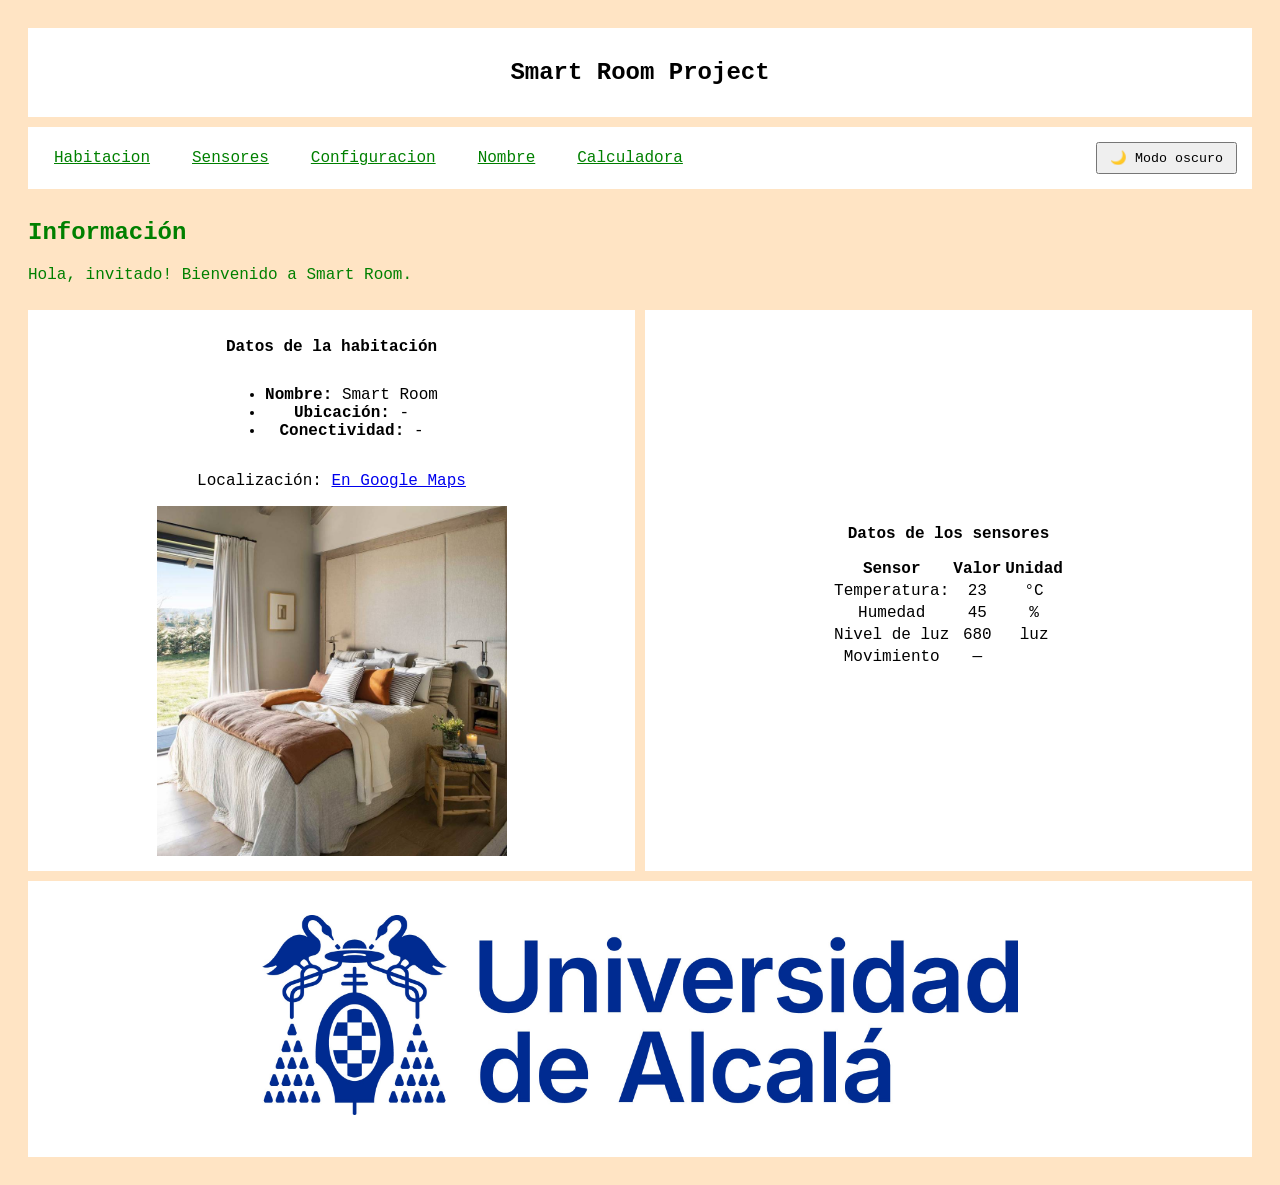
<file: index.html>
<!DOCTYPE html>
<html lang="es">
<head>
  <meta charset="UTF-8">
  <title>Smart Room Project</title>
  <link rel="stylesheet" href="css/iroom.css">
  <script src="js/tema.js"></script>
</head>

<body>
  <main class="contenedor1">

    <header>
      <h1>Smart Room Project</h1>
    </header>

    <nav aria-label="navegacion principal">
      <ul class="nav-links">
        <li><a href="#habitacion">Habitacion</a></li>
        <li><a href="#sensores">Sensores</a></li>
        <li><a href="config.html">Configuracion</a></li>
        <li><a href="minombre.html">Nombre</a></li>
        <li><a href="calculadora.html">Calculadora</a></li>
      </ul>
    </nav>

    <aside class="nav-info" id="informacion">
      <h2>Información</h2>
      <p id="saludo"></p>
    </aside>

    <section class="contenido" aria-label="Contenido principal">

      <section class="columna" id="habitacion" aria-labelledby="titulo-habitacion">
        <h2 id="titulo-habitacion">Datos de la habitación</h2>

        <ul>
          <li><strong>Nombre:</strong> Smart Room</li>
          <li><strong>Ubicación:</strong> - </li>
          <li><strong>Conectividad:</strong> - </li>
        </ul>

        <p>
          Localización:
          <a href="https://www.google.com/maps" target="_blank" rel="noopener noreferrer">
            En Google Maps
          </a>
        </p>

        <img
          class="foto-habitacion"
          src="./images/habitacion.jpg"
          alt="Imagen representativa de la Smart Room"
        />
      </section>

      <section class="columna" id="sensores" aria-labelledby="titulo-sensores">
        <h2 id="titulo-sensores">Datos de los sensores</h2>

        <table>
          <thead>
            <tr>
              <th>Sensor</th>
              <th>Valor</th>
              <th>Unidad</th>
            </tr>
          </thead>
          <tbody>
            <tr>
              <td>Temperatura:</td>
              <td>23</td>
              <td>°C</td>
            </tr>
            <tr>
              <td>Humedad</td>
              <td>45</td>
              <td>%</td>
            </tr>
            <tr>
              <td>Nivel de luz</td>
              <td>680</td>
              <td>luz</td>
            </tr>
            <tr>
              <td>Movimiento</td>
              <td>—</td>
              <td></td>
            </tr>
          </tbody>
        </table>
      </section>

    </section>

    <footer>
      <h2><img class="uahlogo" src="images/uahlogo.jpg" alt="Logo de la Universidad de Alcalá"></h2>
    </footer>

  </main>

  <script>
    const fname = localStorage.getItem("fname") || "invitado";
    document.getElementById("saludo").textContent =
      `Hola, ${fname}! Bienvenido a Smart Room.`;
  </script>
</body>
</html>
</file>
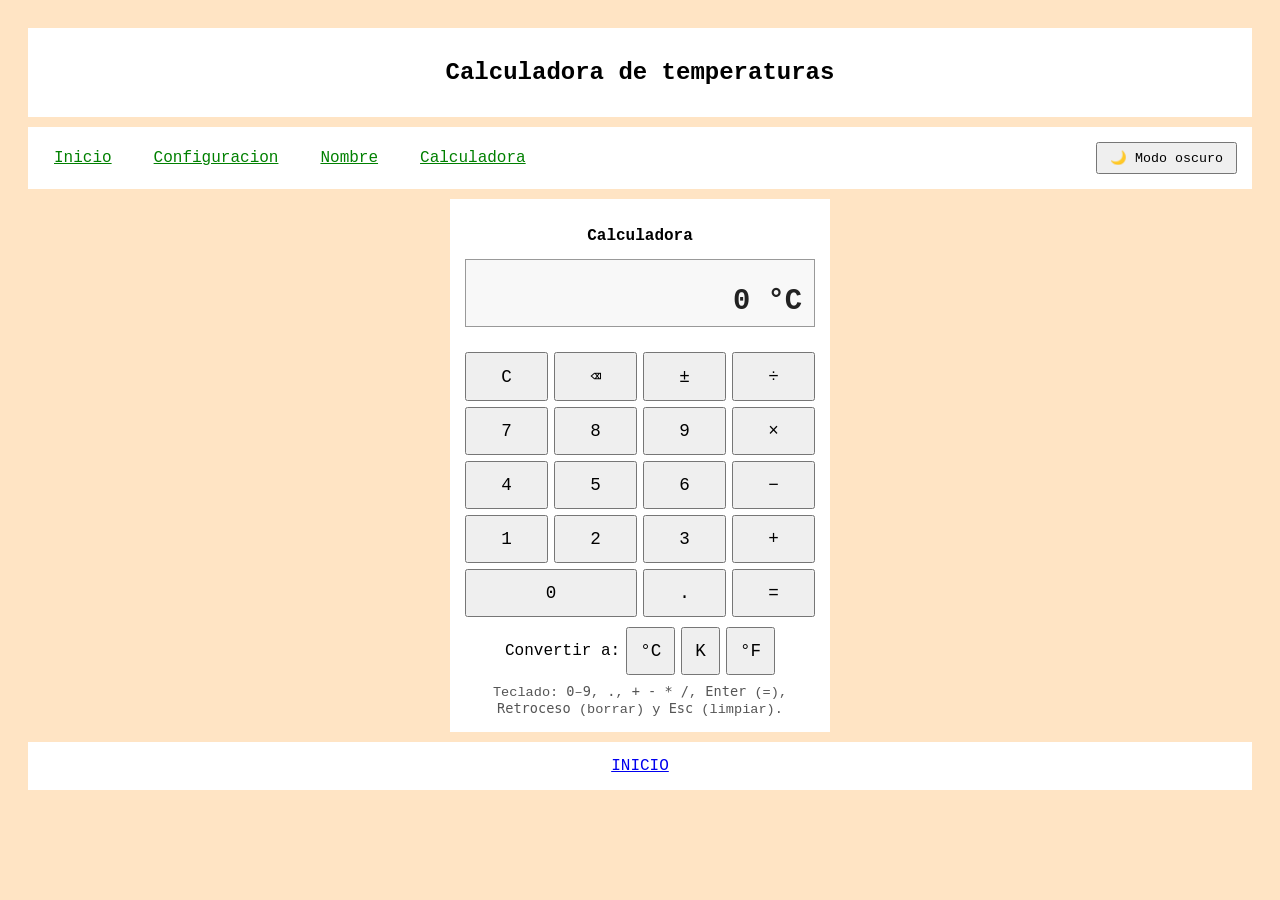
<file: calculadora.html>
<!DOCTYPE html>
<html lang="es">
<head>
  <meta charset="UTF-8">
  <title>Calculadora de temperaturas</title>
  <link rel="stylesheet" href="css/iroom.css">
  <script src="js/tema.js"></script>
</head>

<body>
  <main class="contenedor1">

    <header>
      <h1>Calculadora de temperaturas</h1>
    </header>

    <nav aria-label="navegacion principal">
      <ul class="nav-links">
        <li><a href="index.html">Inicio</a></li>
        <li><a href="config.html">Configuracion</a></li>
        <li><a href="minombre.html">Nombre</a></li>
        <li><a href="calculadora.html">Calculadora</a></li>
      </ul>
    </nav>

    <section class="columna calculadora" id="calculadora" aria-labelledby="titulo-calc">
      <h2 id="titulo-calc">Calculadora</h2>

      <div class="pantalla">
        <p id="operacion" class="operacion"></p>
        <output id="resultado" aria-live="polite">
          <span id="valor">0</span> <span id="unidad">°C</span>
        </output>
      </div>
      <p id="estado" class="aviso-calc" aria-live="polite"></p>

      <div class="botonera">
        <button type="button" data-accion="limpiar">C</button>
        <button type="button" data-accion="borrar" aria-label="Borrar último dígito">⌫</button>
        <button type="button" data-accion="signo" aria-label="Cambiar signo">±</button>
        <button type="button" data-accion="op" data-valor="/" aria-label="Dividir">÷</button>

        <button type="button" data-accion="digito" data-valor="7">7</button>
        <button type="button" data-accion="digito" data-valor="8">8</button>
        <button type="button" data-accion="digito" data-valor="9">9</button>
        <button type="button" data-accion="op" data-valor="*" aria-label="Multiplicar">×</button>

        <button type="button" data-accion="digito" data-valor="4">4</button>
        <button type="button" data-accion="digito" data-valor="5">5</button>
        <button type="button" data-accion="digito" data-valor="6">6</button>
        <button type="button" data-accion="op" data-valor="-" aria-label="Restar">−</button>

        <button type="button" data-accion="digito" data-valor="1">1</button>
        <button type="button" data-accion="digito" data-valor="2">2</button>
        <button type="button" data-accion="digito" data-valor="3">3</button>
        <button type="button" data-accion="op" data-valor="+" aria-label="Sumar">+</button>

        <button type="button" class="ancho" data-accion="digito" data-valor="0">0</button>
        <button type="button" data-accion="punto" aria-label="Punto decimal">.</button>
        <button type="button" data-accion="igual" aria-label="Calcular">=</button>
      </div>

      <div class="conversion">
        <span>Convertir a:</span>
        <button type="button" data-accion="convertir" data-valor="C">°C</button>
        <button type="button" data-accion="convertir" data-valor="K">K</button>
        <button type="button" data-accion="convertir" data-valor="F">°F</button>
      </div>

      <p class="ayuda-teclado">
        Teclado: <kbd>0</kbd>–<kbd>9</kbd>, <kbd>.</kbd>, <kbd>+</kbd> <kbd>-</kbd> <kbd>*</kbd> <kbd>/</kbd>,
        <kbd>Enter</kbd> (=), <kbd>Retroceso</kbd> (borrar) y <kbd>Esc</kbd> (limpiar).
      </p>
    </section>

    <footer>
      <a href="index.html">INICIO</a>
    </footer>

  </main>

  <script>
    const UNIDADES = { C: "°C", K: "K", F: "°F" };
    const SIMBOLOS = { "+": "+", "-": "−", "*": "×", "/": "÷" };

    function aCelsius(v, u) {
      if (u === "K") return v - 273.15;
      if (u === "F") return (v - 32) * 5 / 9;
      return v;
    }
    function deCelsius(c, u) {
      if (u === "K") return c + 273.15;
      if (u === "F") return c * 9 / 5 + 32;
      return c;
    }
    function convertirValor(v, desde, hacia) {
      return deCelsius(aCelsius(v, desde), hacia);
    }

    function operar(a, b, op) {
      switch (op) {
        case "+": return a + b;
        case "-": return a - b;
        case "*": return a * b;
        case "/": return b === 0 ? null : a / b;
      }
    }

    function formatear(n) {
      return String(parseFloat(n.toFixed(6)));
    }

    let entrada = "0";
    let acumulado = null;
    let operador = null;
    let unidad = "C";
    let nuevaEntrada = true;
    let error = false;

    const valorEl = document.getElementById("valor");
    const unidadEl = document.getElementById("unidad");
    const operacionEl = document.getElementById("operacion");
    const estadoEl = document.getElementById("estado");

    function mostrar() {
      operacionEl.textContent =
        operador !== null ? `${formatear(acumulado)} ${SIMBOLOS[operador]}` : "";

      if (error) {
        valorEl.textContent = "Error";
        unidadEl.textContent = "";
        estadoEl.textContent = "Error: no se puede dividir entre cero. Pulse C.";
        estadoEl.className = "aviso-calc resultado-error";
        return;
      }

      valorEl.textContent = entrada;
      unidadEl.textContent = UNIDADES[unidad];

      const kelvin = convertirValor(parseFloat(entrada), unidad, "K");
      estadoEl.className = "aviso-calc";
      estadoEl.textContent = kelvin < -1e-9
        ? "Aviso: el valor está por debajo del cero absoluto (0 K)."
        : "";
    }

    function fijarError() {
      error = true;
      entrada = "0";
      acumulado = null;
      operador = null;
      nuevaEntrada = true;
    }

    function limpiar() {
      entrada = "0";
      acumulado = null;
      operador = null;
      nuevaEntrada = true;
      error = false;
    }

    function pulsarDigito(d) {
      if (error) limpiar();
      if (nuevaEntrada || entrada === "0") {
        entrada = d;
      } else {
        entrada += d;
      }
      nuevaEntrada = false;
    }

    function pulsarPunto() {
      if (error) limpiar();
      if (nuevaEntrada) {
        entrada = "0.";
        nuevaEntrada = false;
      } else if (!entrada.includes(".")) {
        entrada += ".";
      }
    }

    function cambiarSigno() {
      if (error || entrada === "0") return;
      entrada = entrada.startsWith("-") ? entrada.slice(1) : "-" + entrada;
    }

    function borrar() {
      if (error || nuevaEntrada) return;
      entrada = entrada.slice(0, -1);
      if (entrada === "" || entrada === "-") entrada = "0";
    }

    function resolver() {
      const resultado = operar(acumulado, parseFloat(entrada), operador);
      if (resultado === null) {
        fijarError();
        return false;
      }
      entrada = formatear(resultado);
      acumulado = null;
      operador = null;
      nuevaEntrada = true;
      return true;
    }

    function pulsarOperador(op) {
      if (error) return;
      if (operador !== null && !nuevaEntrada && !resolver()) return;
      acumulado = parseFloat(entrada);
      operador = op;
      nuevaEntrada = true;
    }

    function pulsarIgual() {
      if (error || operador === null) return;
      resolver();
    }

    function convertir(destino) {
      if (error || destino === unidad) return;

      if (operador !== null) {
        if (nuevaEntrada) {
          operador = null;
          acumulado = null;
        } else if (!resolver()) {
          return;
        }
      }
      entrada = formatear(convertirValor(parseFloat(entrada), unidad, destino));
      unidad = destino;
      nuevaEntrada = true;
    }

    document.getElementById("calculadora").addEventListener("click", (e) => {
      const boton = e.target.closest("button");
      if (!boton || !boton.dataset.accion) return;
      if (e.detail > 0) boton.blur();
      const { accion, valor } = boton.dataset;

      switch (accion) {
        case "digito":   pulsarDigito(valor); break;
        case "punto":    pulsarPunto(); break;
        case "op":       pulsarOperador(valor); break;
        case "igual":    pulsarIgual(); break;
        case "limpiar":  limpiar(); break;
        case "borrar":   borrar(); break;
        case "signo":    cambiarSigno(); break;
        case "convertir": convertir(valor); break;
      }
      mostrar();
    });

    window.addEventListener("keydown", (e) => {
      if (e.ctrlKey || e.metaKey || e.altKey) return;

      const tecla = e.key;

      if (tecla === "Enter" && e.target.closest("button, a")) return;

      let manejada = true;
      if (tecla.length === 1 && tecla >= "0" && tecla <= "9") {
        pulsarDigito(tecla);
      } else if (tecla === "." || tecla === ",") {
        pulsarPunto();
      } else if (tecla === "+" || tecla === "-" || tecla === "*" || tecla === "/") {
        pulsarOperador(tecla);
      } else if (tecla === "Enter" || tecla === "=") {
        pulsarIgual();
      } else if (tecla === "Backspace") {
        borrar();
      } else if (tecla === "Escape") {
        limpiar();
      } else {
        manejada = false;
      }

      if (manejada) {
        e.preventDefault();
        mostrar();
      }
    });

    mostrar();
  </script>
</body>
</html>
</file>
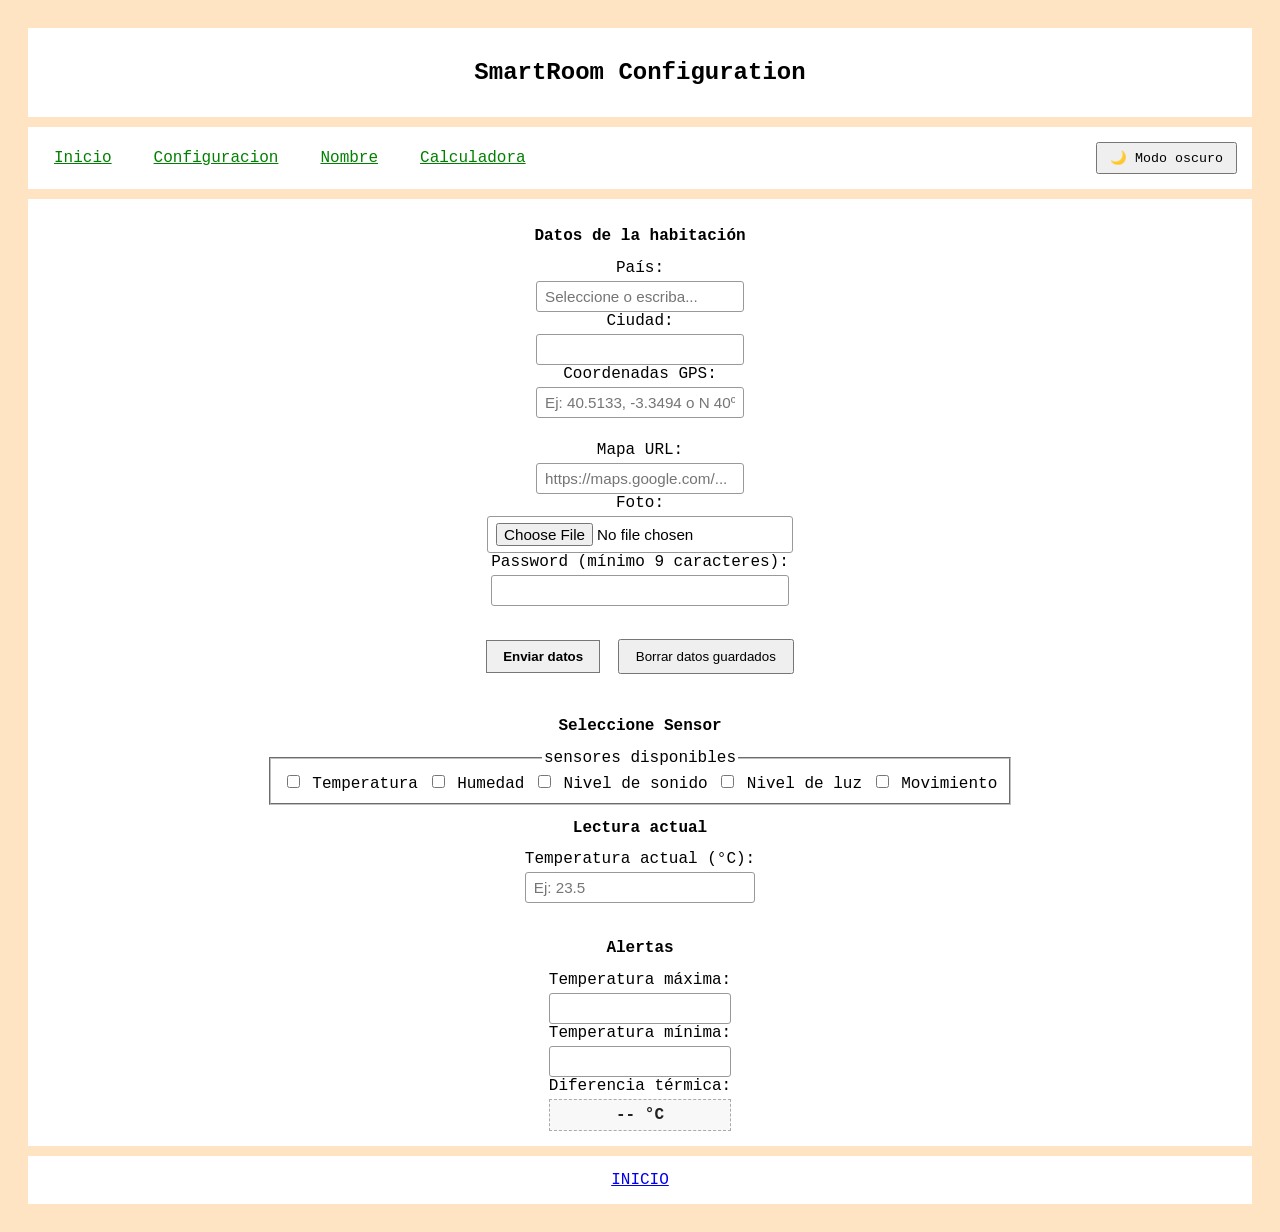
<file: config.html>
<!DOCTYPE html>
<html lang="es">
<head>
  <meta charset="UTF-8">
  <title>Configuracion</title>
  <link rel="stylesheet" href="css/iroom.css">
  <script src="js/tema.js"></script>
</head>

<body>
<main class="contenedor1">
    <header><h1>SmartRoom Configuration</h1></header>

    <nav aria-label="navegacion principal">
      <ul class="nav-links">
        <li><a href="index.html">Inicio</a></li>
        <li><a href="config.html">Configuracion</a></li>
        <li><a href="minombre.html">Nombre</a></li>
        <li><a href="calculadora.html">Calculadora</a></li>
      </ul>
    </nav>

    <form action="datos" method="post" enctype="multipart/form-data" id="formconfig" class="formulario" novalidate>

    <section class="columna">
        <h2>Datos de la habitación</h2>

        <div class="campo">
          <label for="pais">País:</label>
          <input type="text" id="pais" name="pais" list="lista-paises" placeholder="Seleccione o escriba..." required>
          <datalist id="lista-paises">
            <option value="España">
            <option value="Francia">
            <option value="Portugal">
            <option value="Italia">
            <option value="Alemania">
          </datalist>
        </div>

        <div class="campo">
          <label for="ciudad">Ciudad:</label>
          <input type="text" id="ciudad" name="ciudad" required>
        </div>

        <div class="campo">
          <label for="gps">Coordenadas GPS:</label>
          <input type="text" id="gps" name="gps" placeholder="Ej: 40.5133, -3.3494 o N 40º 30' 45.00&quot;, O 3º 20' 54.00&quot;">
          <p id="enlace-gps" class="gps-enlace" aria-live="polite"></p>
        </div>

        <div class="campo">
          <label for="mapa-url">Mapa URL:</label>
          <input type="url" id="mapa-url" name="mapa-url" placeholder="https://maps.google.com/...">
        </div>

        <div class="campo">
          <label for="foto">Foto:</label>
          <input type="file" id="foto" name="foto" accept="image/*">
        </div>

        <div class="campo">
          <label for="password">Password (mínimo 9 caracteres):</label>
          <input type="password" id="password" name="password" required>
          <p id="pw-indicador" class="pw-indicador" aria-live="polite"></p>
        </div>

        <div class="campo-submit">
          <button type="submit" id="btn-enviar">Enviar datos</button>
          <button type="button" id="btn-borrar-config">Borrar datos guardados</button>
        </div>
    </section>

    <section class="columna">
        <h2>Seleccione Sensor</h2>
        <fieldset class="cajas">
          <legend>sensores disponibles</legend>

          <label><input type="checkbox" name="sensor" value="temperatura"> Temperatura</label>
          <label><input type="checkbox" name="sensor" value="humedad"> Humedad</label>
          <label><input type="checkbox" name="sensor" value="sonido"> Nivel de sonido</label>
          <label><input type="checkbox" name="sensor" value="luz"> Nivel de luz</label>
          <label><input type="checkbox" name="sensor" value="movimiento"> Movimiento</label>
        </fieldset>

        <h2>Lectura actual</h2>
        <div class="campo">
          <label for="tempactual">Temperatura actual (°C):</label>
          <input type="text" id="tempactual" name="tempactual" inputmode="decimal" placeholder="Ej: 23.5" required>
          <p id="aviso-temp" class="aviso-texto" aria-live="polite"></p>
        </div>

        <h2>Alertas</h2>
        <div class="campo">
          <label for="tempmax">Temperatura máxima:</label>
          <input type="number" id="tempmax" name="tempmax" min="-20" max="45" step="0.5">
        </div>

        <div class="campo">
          <label for="tempmin">Temperatura mínima:</label>
          <input type="number" id="tempmin" name="tempmin" min="-20" max="45" step="0.5">
        </div>

        <div class="campo campo-output">
          <label for="dif-temp">Diferencia térmica:</label>
          <output id="dif-temp" name="dif-temp" for="tempmax tempmin">-- °C</output>
        </div>
    </section>

    </form>

    <footer>
      <a href="index.html">INICIO</a>
    </footer>
</main>

<dialog id="modal" aria-labelledby="modal-titulo">
  <h2 id="modal-titulo"></h2>
  <ul id="modal-lista"></ul>
  <button type="button" id="modal-cerrar">Aceptar</button>
</dialog>

<script>
  const TEMP_OK_MIN = 22;
  const TEMP_OK_MAX = 26;
  const PW_MIN = 9;

  const PW_NIVELES = [
    { min: 9,  max: 11,       texto: "Corta", clase: "nv-1" },
    { min: 12, max: 15,       texto: "Media", clase: "nv-2" },
    { min: 16, max: Infinity, texto: "Larga", clase: "nv-3" }
  ];

  const form      = document.getElementById('formconfig');
  const pais      = document.getElementById('pais');
  const ciudad    = document.getElementById('ciudad');
  const gps       = document.getElementById('gps');
  const enlaceGps = document.getElementById('enlace-gps');
  const mapaUrl   = document.getElementById('mapa-url');
  const password  = document.getElementById('password');
  const pwInd     = document.getElementById('pw-indicador');
  const tempActual = document.getElementById('tempactual');
  const avisoTemp = document.getElementById('aviso-temp');
  const tempMax   = document.getElementById('tempmax');
  const tempMin   = document.getElementById('tempmin');
  const difTemp   = document.getElementById('dif-temp');

  const modal       = document.getElementById('modal');
  const modalTitulo = document.getElementById('modal-titulo');
  const modalLista  = document.getElementById('modal-lista');
  const modalCerrar = document.getElementById('modal-cerrar');

  function parseNumero(texto) {
    const t = texto.trim().replace(',', '.');
    if (!/^[+-]?\d+(\.\d+)?$/.test(t)) return NaN;
    return parseFloat(t);
  }

  function parseAngulo(texto, esLatitud) {
    const t = texto.trim();
    const limite = esLatitud ? 90 : 180;
    const letrasValidas = esLatitud ? 'NS' : 'EWO';
    let valor, negativo;

    const dec = t.match(/^([+-])?(\d+(?:\.\d+)?)$/);
    const dms = t.match(/^([NSEWO])?\s*([+-])?\s*(\d+(?:\.\d+)?)\s*[º°]\s*(?:(\d+(?:\.\d+)?)\s*['’′]\s*(?:(\d+(?:\.\d+)?)\s*(?:"|”|″|''|’’)\s*)?)?([NSEWO])?$/i);

    if (dec) {
      valor = parseFloat(dec[2]);
      negativo = dec[1] === '-';
    } else if (dms) {
      if (dms[1] && dms[6]) return NaN;
      const letra = (dms[1] || dms[6] || '').toUpperCase();
      if (letra && !letrasValidas.includes(letra)) return NaN;
      const grados = parseFloat(dms[3]);
      const minutos = dms[4] ? parseFloat(dms[4]) : 0;
      const segundos = dms[5] ? parseFloat(dms[5]) : 0;
      if (minutos >= 60 || segundos >= 60) return NaN;
      valor = grados + minutos / 60 + segundos / 3600;
      negativo = dms[2] === '-' || letra === 'S' || letra === 'W' || letra === 'O';
    } else {
      return NaN;
    }

    if (valor > limite) return NaN;
    return negativo ? -valor : valor;
  }

  function parseCoordenadas(texto) {
    const partes = texto.split(',');
    if (partes.length !== 2) return null;
    const lat = parseAngulo(partes[0], true);
    const lon = parseAngulo(partes[1], false);
    if (isNaN(lat) || isNaN(lon)) return null;
    return { lat: parseFloat(lat.toFixed(6)), lon: parseFloat(lon.toFixed(6)) };
  }

  function actualizarEnlaceGps() {
    enlaceGps.textContent = '';
    enlaceGps.classList.remove('error-texto');
    const txt = gps.value.trim();
    if (txt === '') return;

    const c = parseCoordenadas(txt);
    if (!c) {
      enlaceGps.textContent = 'Formato de coordenadas no reconocido.';
      enlaceGps.classList.add('error-texto');
      return;
    }
    const a = document.createElement('a');
    a.href = `https://maps.google.com/maps?q=${c.lat},${c.lon}`;
    a.target = '_blank';
    a.rel = 'noopener noreferrer';
    a.textContent = `Ver en Google Maps (${c.lat}, ${c.lon})`;
    enlaceGps.appendChild(a);
  }

  gps.addEventListener('input', actualizarEnlaceGps);

  function paisesPermitidos() {
    return Array.from(document.querySelectorAll('#lista-paises option'))
      .map(o => o.value.trim().toLowerCase());
  }

  let alContinuar = null;

  function mostrarModal(tipo, titulo, mensajes, callback) {
    modal.className = tipo;
    modalTitulo.textContent = titulo;
    modalLista.innerHTML = '';
    mensajes.forEach(m => {
      const li = document.createElement('li');
      li.textContent = m;
      modalLista.appendChild(li);
    });
    alContinuar = callback || null;
    modalCerrar.textContent = callback ? 'Continuar' : 'Aceptar';
    modal.showModal();
  }

  modalCerrar.addEventListener('click', () => {
    modal.close();
    const cb = alContinuar;
    alContinuar = null;
    if (cb) cb();
  });

  function avisoTemperatura() {
    const valor = parseNumero(tempActual.value);
    if (!isNaN(valor) && (valor < TEMP_OK_MIN || valor > TEMP_OK_MAX)) {
      return `Aviso: ${valor} °C está fuera del intervalo ${TEMP_OK_MIN}–${TEMP_OK_MAX} °C.`;
    }
    return '';
  }

  tempActual.addEventListener('input', () => {
    avisoTemp.textContent = avisoTemperatura();
  });

  function actualizarIndicador() {
    const len = password.value.length;
    if (len === 0) { pwInd.innerHTML = ''; return; }

    let texto, clase;
    if (len < PW_MIN) {
      texto = `Insuficiente (${len}/${PW_MIN} caracteres)`;
      clase = 'nv-0';
    } else {
      const nivel = PW_NIVELES.find(n => len >= n.min && len <= n.max);
      texto = `${nivel.texto} (${len} caracteres)`;
      clase = nivel.clase;
    }
    pwInd.innerHTML = '';
    const linea = document.createElement('span');
    linea.className = clase;
    linea.textContent = `Evaluación de longitud: ${texto}`;
    const nota = document.createElement('small');
    nota.textContent = 'Indicador orientativo basado solo en la longitud; no garantiza la seguridad.';
    pwInd.append(linea, nota);
  }

  password.addEventListener('input', actualizarIndicador);

  function actualizarDiferencia() {
    const maxVal = parseFloat(tempMax.value);
    const minVal = parseFloat(tempMin.value);

    if (!isNaN(maxVal) && !isNaN(minVal)) {
      if (maxVal < minVal) {
        difTemp.textContent = "Error: La máx. debe ser ≥ mín.";
        difTemp.classList.add("error-texto");
      } else {
        difTemp.textContent = (maxVal - minVal).toFixed(1) + " °C";
        difTemp.classList.remove("error-texto");
      }
    } else {
      difTemp.textContent = "-- °C";
      difTemp.classList.remove("error-texto");
    }
  }

  tempMax.addEventListener('input', actualizarDiferencia);
  tempMin.addEventListener('input', actualizarDiferencia);

  function validar() {
    const errores = [];
    const avisos = [];

    const paisTxt = pais.value.trim().toLowerCase();
    if (paisTxt === '') {
      errores.push({ campo: pais, msg: 'El país es obligatorio.' });
    } else if (!paisesPermitidos().includes(paisTxt)) {
      errores.push({ campo: pais, msg: 'El país indicado no está en la lista de países permitidos.' });
    }

    if (ciudad.value.trim() === '') {
      errores.push({ campo: ciudad, msg: 'La ciudad es obligatoria.' });
    }

    if (gps.value.trim() !== '' && !parseCoordenadas(gps.value)) {
      errores.push({ campo: gps, msg: 'Las coordenadas GPS no son válidas. Use "latitud, longitud" en grados decimales (40.5133, -3.3494) o en grados, minutos y segundos (N 40º 30\' 45.00", O 3º 20\' 54.00"). Latitud entre -90 y 90, longitud entre -180 y 180.' });
    }

    if (mapaUrl.value.trim() !== '') {
      let ok = false;
      try {
        const u = new URL(mapaUrl.value.trim());
        ok = (u.protocol === 'http:' || u.protocol === 'https:');
      } catch (e) { ok = false; }
      if (!ok) {
        errores.push({ campo: mapaUrl, msg: 'La URL del mapa no es válida (debe empezar por http:// o https://).' });
      }
    }

    if (password.value === '') {
      errores.push({ campo: password, msg: 'La contraseña es obligatoria.' });
    } else if (password.value.length < PW_MIN) {
      errores.push({ campo: password, msg: `La contraseña debe tener al menos ${PW_MIN} caracteres.` });
    }

    if (tempActual.value.trim() === '') {
      errores.push({ campo: tempActual, msg: 'La temperatura actual es obligatoria.' });
    } else if (isNaN(parseNumero(tempActual.value))) {
      errores.push({ campo: tempActual, msg: 'La temperatura actual debe ser un número válido (por ejemplo, 23.5).' });
    } else {
      const aviso = avisoTemperatura();
      if (aviso) avisos.push(aviso);
    }

    const maxTxt = tempMax.value.trim();
    const minTxt = tempMin.value.trim();
    const maxVal = parseFloat(maxTxt);
    const minVal = parseFloat(minTxt);

    if (maxTxt !== '' && (isNaN(maxVal) || maxVal < -20 || maxVal > 45)) {
      errores.push({ campo: tempMax, msg: 'La temperatura máxima debe ser un número entre -20 y 45.' });
    }
    if (minTxt !== '' && (isNaN(minVal) || minVal < -20 || minVal > 45)) {
      errores.push({ campo: tempMin, msg: 'La temperatura mínima debe ser un número entre -20 y 45.' });
    }
    if (!isNaN(maxVal) && !isNaN(minVal) && maxVal < minVal) {
      errores.push({ campo: tempMax, msg: 'La temperatura máxima no puede ser inferior a la mínima.' });
    }

    return { errores, avisos };
  }

  form.addEventListener('submit', (e) => {
    e.preventDefault();
    const { errores, avisos } = validar();

    if (errores.length > 0) {
      mostrarModal('error', 'Revise los datos introducidos', errores.map(x => x.msg));
      modal.addEventListener('close', () => errores[0].campo.focus(), { once: true });
      return;
    }

    if (avisos.length > 0) {
      mostrarModal('aviso', 'Advertencia', avisos, registrar);
      return;
    }

    registrar();
  });

  const CLAVE_CONFIG = 'config_smartroom';

  function guardarConfig() {
    const datos = {
      pais: pais.value.trim(),
      ciudad: ciudad.value.trim(),
      gps: gps.value.trim(),
      mapaUrl: mapaUrl.value.trim(),
      sensores: Array.from(document.querySelectorAll('input[name="sensor"]:checked'))
                     .map(c => c.value),
      tempActual: tempActual.value.trim(),
      tempMax: tempMax.value.trim(),
      tempMin: tempMin.value.trim(),
      guardado: new Date().toISOString()
    };
    try {
      localStorage.setItem(CLAVE_CONFIG, JSON.stringify(datos));
    } catch (e) {}
  }

  function cargarConfig() {
    let datos = null;
    try {
      datos = JSON.parse(localStorage.getItem(CLAVE_CONFIG));
    } catch (e) { return; }
    if (!datos || typeof datos !== 'object') return;

    const texto = v => (typeof v === 'string' ? v : '');
    pais.value       = texto(datos.pais);
    ciudad.value     = texto(datos.ciudad);
    gps.value        = texto(datos.gps);
    mapaUrl.value    = texto(datos.mapaUrl);
    tempActual.value = texto(datos.tempActual);
    tempMax.value    = texto(datos.tempMax);
    tempMin.value    = texto(datos.tempMin);

    const sensores = Array.isArray(datos.sensores) ? datos.sensores : [];
    document.querySelectorAll('input[name="sensor"]').forEach(c => {
      c.checked = sensores.includes(c.value);
    });

    actualizarEnlaceGps();
    avisoTemp.textContent = avisoTemperatura();
    actualizarDiferencia();
  }

  function registrar() {
    guardarConfig();
    form.submit();
  }

  document.getElementById('btn-borrar-config').addEventListener('click', () => {
    try { localStorage.removeItem(CLAVE_CONFIG); } catch (e) {}
    form.reset();
    actualizarEnlaceGps();
    avisoTemp.textContent = '';
    actualizarDiferencia();
    actualizarIndicador();
  });

  cargarConfig();
</script>

</body>
</html>
</file>
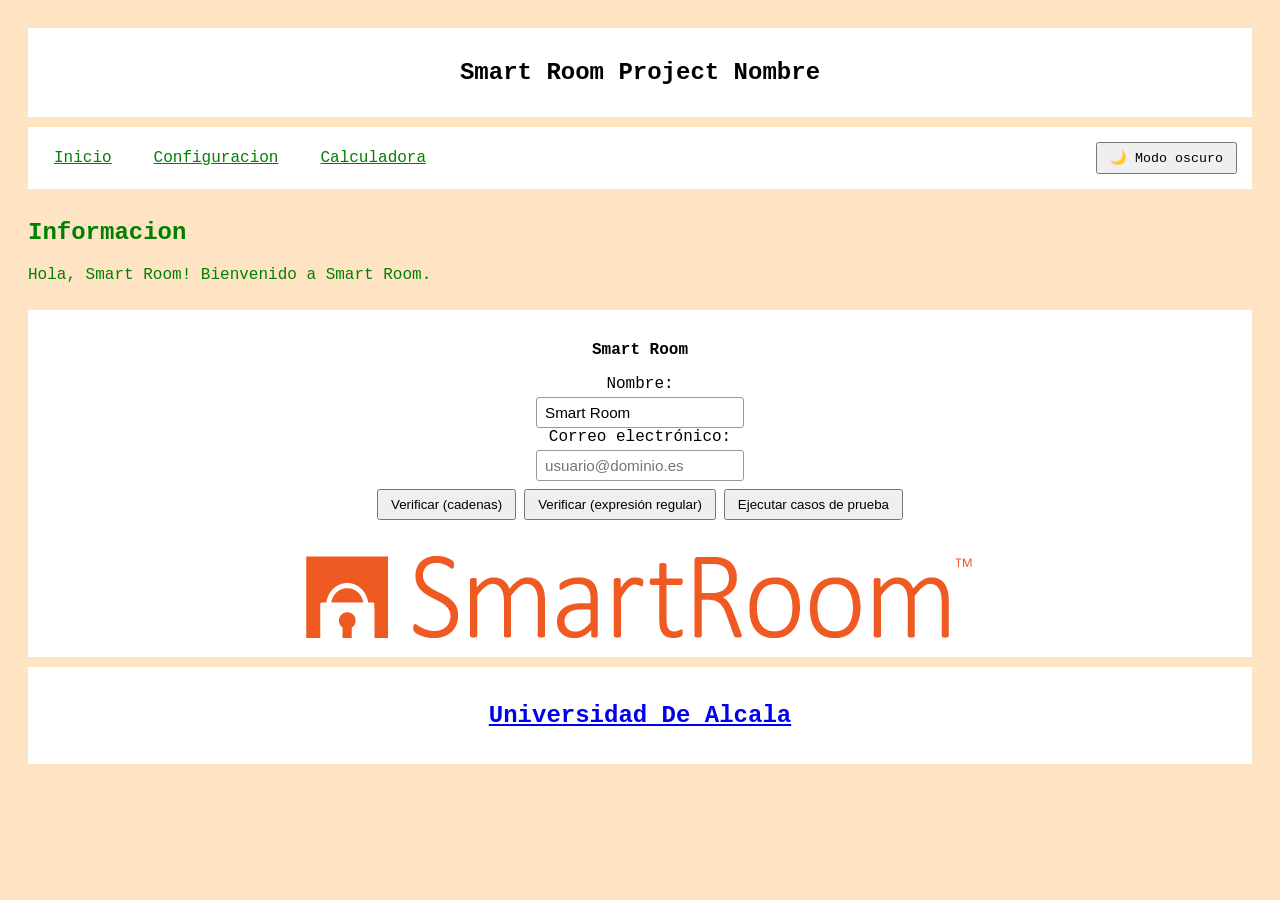
<file: minombre.html>
<!DOCTYPE html>
<html lang="es">
<head>
  <meta charset="UTF-8">
  <title>Nombre</title>
  <link rel="stylesheet" href="css/iroom.css">
  <script src="js/tema.js"></script>
</head>

<body>
  <main class="contenedor1">
    <header>
      <h1>Smart Room Project Nombre</h1>
    </header>

    <nav aria-label="navegacion principal">
      <ul class="nav-links">
        <li><a href="index.html">Inicio</a></li>
        <li><a href="config.html" target="_blank" rel="noopener noreferrer">Configuracion</a></li>
        <li><a href="calculadora.html">Calculadora</a></li>
      </ul>
    </nav>

    <aside class="nav-info" aria-label="Información adicional">
      <h2>Informacion</h2>
      <p id="saludo"></p>
    </aside>

    <section class="contenido" aria-label="Contenido principal">
      <section class="columna">

        <p>
          <strong>Smart Room</strong>
        </p>

        <div class="campo">
          <label for="nombre">Nombre:</label>
          <input type="text" id="nombre" name="fname" value="Smart Room">
        </div>

        <div class="campo">
          <label for="correo">Correo electrónico:</label>
          <input type="text" id="correo" name="correo" placeholder="usuario@dominio.es" autocomplete="email">
        </div>

        <div class="campo-botones">
          <button type="button" id="btn-cadenas">Verificar (cadenas)</button>
          <button type="button" id="btn-regex">Verificar (expresión regular)</button>
          <button type="button" id="btn-pruebas">Ejecutar casos de prueba</button>
        </div>

        <p id="resultado-correo" aria-live="polite"></p>
        <div id="tabla-pruebas"></div>

        <img
          src="./images/logo-smartroom.png"
          alt="Logo de Smart Room"
        />

      </section>
    </section>

    <footer>
      <h2><a href="index.html">Universidad De Alcala</a></h2>
    </footer>
  </main>

  <script>
    const inputNombre = document.getElementById("nombre");
    const saludo = document.getElementById("saludo");

    const guardado = localStorage.getItem("fname");
    if (guardado) inputNombre.value = guardado;

    function actualizarSaludo() {
      const fname = inputNombre.value.trim();
      localStorage.setItem("fname", fname);
      saludo.textContent = `Hola, ${fname || "invitado"}! Bienvenido a Smart Room.`;
    }

    inputNombre.addEventListener("input", actualizarSaludo);
    actualizarSaludo();

    const LETRAS = "abcdefghijklmnopqrstuvwxyzABCDEFGHIJKLMNOPQRSTUVWXYZ";
    const DIGITOS = "0123456789";

    function validarCorreoCadenas(correo) {
      const arroba = correo.indexOf("@");
      if (arroba === -1 || arroba !== correo.lastIndexOf("@")) return false;

      const usuario = correo.substring(0, arroba);
      const dominio = correo.substring(arroba + 1);
      if (usuario.length === 0 || dominio.length === 0) return false;

      const permitidosUsuario = LETRAS + DIGITOS + "._%+-";
      for (const ch of usuario) {
        if (!permitidosUsuario.includes(ch)) return false;
      }

      const etiquetas = dominio.split(".");
      if (etiquetas.length < 2) return false;

      const permitidosEtiqueta = LETRAS + DIGITOS + "-";
      for (const etiqueta of etiquetas) {
        if (etiqueta.length === 0) return false;
        for (const ch of etiqueta) {
          if (!permitidosEtiqueta.includes(ch)) return false;
        }
      }

      const tld = etiquetas[etiquetas.length - 1];
      if (tld.length < 2) return false;
      for (const ch of tld) {
        if (!LETRAS.includes(ch)) return false;
      }
      return true;
    }

    const REGEX_CORREO = /^[A-Za-z0-9._%+-]+@([A-Za-z0-9-]+\.)+[A-Za-z]{2,}$/;

    function validarCorreoRegex(correo) {
      return REGEX_CORREO.test(correo);
    }

    const inputCorreo = document.getElementById("correo");
    const resultadoCorreo = document.getElementById("resultado-correo");

    function mostrarResultado(valido, metodo) {
      resultadoCorreo.textContent = valido
        ? `Correo válido (método: ${metodo}).`
        : `Correo no válido (método: ${metodo}).`;
      resultadoCorreo.className = valido ? "resultado-ok" : "resultado-error";
    }

    function verificar(funcionValidacion, metodo) {
      const correo = inputCorreo.value.trim();
      if (correo === "") {
        resultadoCorreo.textContent = "Introduzca una dirección de correo.";
        resultadoCorreo.className = "resultado-error";
        return;
      }
      mostrarResultado(funcionValidacion(correo), metodo);
    }

    document.getElementById("btn-cadenas")
      .addEventListener("click", () => verificar(validarCorreoCadenas, "cadenas"));
    document.getElementById("btn-regex")
      .addEventListener("click", () => verificar(validarCorreoRegex, "expresión regular"));

    const CASOS = [
      { entrada: "usuario@gmail.com",            esperado: true  },
      { entrada: "nombre.apellidos@edu.uah.es",  esperado: true  },
      { entrada: "@dominio.es",                  esperado: false },
      { entrada: "usuario@",                     esperado: false },
      { entrada: "usuario@@dominio.es",          esperado: false },
      { entrada: "usuario dominio@gmail.com",    esperado: false },
      { entrada: "usuario@dominio",              esperado: false },
      { entrada: "usuario@.es",                  esperado: false },
      { entrada: "a.b@sub.dominio.edu.es",       esperado: true  }
    ];

    function ejecutarPruebas() {
      const contenedor = document.getElementById("tabla-pruebas");
      contenedor.innerHTML = "";

      const tabla = document.createElement("table");
      const cabecera = tabla.createTHead().insertRow();
      ["Entrada", "Esperado", "Cadenas", "Regex", "Resultado"].forEach(t => {
        const th = document.createElement("th");
        th.textContent = t;
        cabecera.appendChild(th);
      });

      const cuerpo = tabla.createTBody();
      const texto = b => (b ? "Válida" : "Inválida");

      CASOS.forEach(caso => {
        const r1 = validarCorreoCadenas(caso.entrada);
        const r2 = validarCorreoRegex(caso.entrada);
        const ok = r1 === caso.esperado && r2 === caso.esperado;

        const fila = cuerpo.insertRow();
        [caso.entrada, texto(caso.esperado), texto(r1), texto(r2), ok ? "OK" : "FALLO"]
          .forEach((valor, i) => {
            const celda = fila.insertCell();
            celda.textContent = valor;
            if (i === 4) celda.className = ok ? "resultado-ok" : "resultado-error";
          });
      });

      contenedor.appendChild(tabla);
    }

    document.getElementById("btn-pruebas").addEventListener("click", ejecutarPruebas);
  </script>
</body>
</html>
</file>
<file: css/iroom.css>
body{
    font-family:'Courier New', Courier, monospace;
    padding: 20px;
    background-color: bisque;

}

footer{text-align:center; }

.contenedor1{
    max-width: 900pc;
    margin: 0;
    display:flex;
    flex-direction:column;
    gap:10px;
}

header,nav,.columna, footer {
    border: 1.5px;
    background-color:white;
    padding:15px;
}
header{text-align:center;}
header h1{font-size: 1.5rem;}

nav{display:flex;
    justify-content: space-between;
    align-items: center;
}

nav a{
    color:green;
    display: flex;
    flex-direction: row;
    padding: 6px 11px;
    border:2px ;
}

.nav-info{
  color:green;    
}

.foto-habitacion{
  width: 350px;
  height: auto;
}

.uahlogo{
  height: 200px;
  width: auto;
}

.nav-links{
  display: flex;
  flex-direction: row;
  gap: 20px;
  list-style: none;
  margin: 0;
  padding: 0;
}

.contenido{
    display:flex;
    gap: 10px;
}

.columna{
    flex: 1;
    display: flex;
    flex-direction: column;
    align-items: center;
    justify-content: center;
    text-align:center;
    
}

.Nocolumna{
  flex: 1;
    display: flex;
    align-items: center;
    justify-content: center;
    text-align:center;
}

.columna h2{
    font-size: 1rem;
}

.formulario-grid {
  display: flex;
  gap: 15px;
}

.formulario-grid .columna {
  flex: 1;
  display: flex;
  flex-direction: column;
  gap: 12px;
  text-align: left;
}

.campo {
  display: flex;
  flex-direction: column;
  gap: 4px;
}

.campo input[type="text"],
.campo input[type="url"],
.campo input[type="file"],
.campo input[type="password"],
.campo input[type="number"] {
  padding: 6px 8px;
  border: 1px solid #999;
  border-radius: 3px;
  font-size: 0.95rem;
}

.grupo-checkboxes {
  border: none;
  padding: 0;
  display: flex;
  flex-direction: column;
  gap: 6px;
}

.grupo-checkboxes label {
  cursor: pointer;
}

.campo-submit {
  margin-top: 10px;
}

#btn-enviar {
  padding: 8px 16px;
  background-color: #f0f0f0;
  border: 1px solid #777;
  cursor: pointer;
  font-weight: bold;
}

#btn-enviar:hover {
  background-color: #e0e0e0;
}

output {
  display: inline-block;
  padding: 6px 10px;
  background-color: #f8f8f8;
  border: 1px dashed #aaa;
  font-weight: bold;
  color: #222;
}

.campo-botones {
  display: flex;
  flex-wrap: wrap;
  gap: 8px;
  justify-content: center;
  margin-top: 8px;
}

.campo-botones button {
  padding: 6px 12px;
  cursor: pointer;
}

.resultado-ok { color: #1b7a1b; font-weight: bold; }
.resultado-error { color: #b00020; font-weight: bold; }

#tabla-pruebas table { border-collapse: collapse; margin-top: 8px; }
#tabla-pruebas th, #tabla-pruebas td { border: 1px solid #999; padding: 4px 8px; }

button:focus-visible,
a:focus-visible,
input:focus-visible,
select:focus-visible {
  outline: 3px solid green;
  outline-offset: 2px;
}

.btn-tema {
  padding: 6px 12px;
  font-family: inherit;
  cursor: pointer;
}

.calculadora {
  align-self: center;
  width: 100%;
  max-width: 380px;
  box-sizing: border-box;
}

.pantalla {
  width: 100%;
  box-sizing: border-box;
  background: #f8f8f8;
  border: 1px solid #999;
  padding: 8px 12px;
  text-align: right;
}

.operacion {
  min-height: 1.2em;
  margin: 0;
  color: #555;
  font-size: 0.9rem;
}

.pantalla output {
  display: block;
  border: none;
  background: none;
  padding: 0;
  font-size: 1.8rem;
}

.aviso-calc {
  color: #a15c00;
  min-height: 1.2em;
  margin: 4px 0;
  font-size: 0.9rem;
}

.aviso-calc.resultado-error {
  color: #b00020;
  font-weight: bold;
}

.botonera {
  display: grid;
  grid-template-columns: repeat(4, 1fr);
  gap: 6px;
  width: 100%;
}

.botonera button,
.conversion button {
  padding: 12px;
  font-size: 1.1rem;
  font-family: inherit;
  cursor: pointer;
}

.botonera .ancho { grid-column: span 2; }

.conversion {
  display: flex;
  flex-wrap: wrap;
  align-items: center;
  justify-content: center;
  gap: 6px;
  margin-top: 10px;
}

.ayuda-teclado {
  margin: 8px 0 0;
  font-size: 0.85rem;
  color: #555;
}

dialog#modal {
  border: 2px solid #777;
  border-radius: 6px;
  padding: 20px;
  max-width: 440px;
  font-family: inherit;
}
dialog#modal::backdrop { background: rgba(0, 0, 0, 0.5); }
dialog#modal h2 { margin-top: 0; font-size: 1.1rem; }
dialog#modal.error h2 { color: #b00020; }
dialog#modal.aviso h2 { color: #a15c00; }
dialog#modal ul { padding-left: 20px; }
dialog#modal button { padding: 8px 16px; cursor: pointer; font-weight: bold; }

.error-texto { color: #b00020; }
.aviso-texto { color: #a15c00; min-height: 1.2em; margin: 2px 0 0; font-size: 0.9rem; }
.gps-enlace { margin: 2px 0 0; font-size: 0.9rem; min-height: 1.2em; }

.pw-indicador { margin: 2px 0 0; font-size: 0.9rem; min-height: 1.2em; }
.pw-indicador small { display: block; color: #555; }
.nv-0 { color: #b00020; }
.nv-1 { color: #a15c00; }
.nv-2 { color: #6b7d00; }
.nv-3 { color: #1b7a1b; }

#btn-borrar-config {
  margin-left: 8px;
  padding: 8px 16px;
  cursor: pointer;
}

[data-tema="dark"] { color-scheme: dark; }

[data-tema="dark"] body { background-color: #15151b; color: #e8e8ee; }

[data-tema="dark"] header,
[data-tema="dark"] nav,
[data-tema="dark"] .columna,
[data-tema="dark"] footer { background-color: #24242e; }

[data-tema="dark"] a,
[data-tema="dark"] nav a,
[data-tema="dark"] .nav-info { color: #8fe08f; }

[data-tema="dark"] input,
[data-tema="dark"] select,
[data-tema="dark"] textarea { background-color: #1d1d25; color: #e8e8ee; border-color: #777; }

[data-tema="dark"] button { background-color: #34343f; color: #e8e8ee; border: 1px solid #777; }
[data-tema="dark"] #btn-enviar { background-color: #34343f; border-color: #888; }
[data-tema="dark"] #btn-enviar:hover { background-color: #44444f; }

[data-tema="dark"] output { background-color: #1d1d25; color: #e8e8ee; border-color: #777; }

[data-tema="dark"] .pantalla { background: #1d1d25; border-color: #777; }
[data-tema="dark"] .pantalla output { background: none; }
[data-tema="dark"] .operacion,
[data-tema="dark"] .ayuda-teclado,
[data-tema="dark"] .pw-indicador small { color: #b5b5c0; }

[data-tema="dark"] dialog#modal { background-color: #24242e; color: #e8e8ee; border-color: #888; }
[data-tema="dark"] dialog#modal.error h2 { color: #ff6b81; }
[data-tema="dark"] dialog#modal.aviso h2 { color: #ffb454; }

[data-tema="dark"] .error-texto,
[data-tema="dark"] .resultado-error,
[data-tema="dark"] .nv-0 { color: #ff6b81; }
[data-tema="dark"] .aviso-texto,
[data-tema="dark"] .aviso-calc,
[data-tema="dark"] .nv-1 { color: #ffb454; }
[data-tema="dark"] .aviso-calc.resultado-error { color: #ff6b81; }
[data-tema="dark"] .nv-2 { color: #c5d86d; }
[data-tema="dark"] .nv-3,
[data-tema="dark"] .resultado-ok { color: #6fdc6f; }

[data-tema="dark"] #tabla-pruebas th,
[data-tema="dark"] #tabla-pruebas td { border-color: #777; }

[data-tema="dark"] button:focus-visible,
[data-tema="dark"] a:focus-visible,
[data-tema="dark"] input:focus-visible { outline-color: #8fe08f; }
</file>
